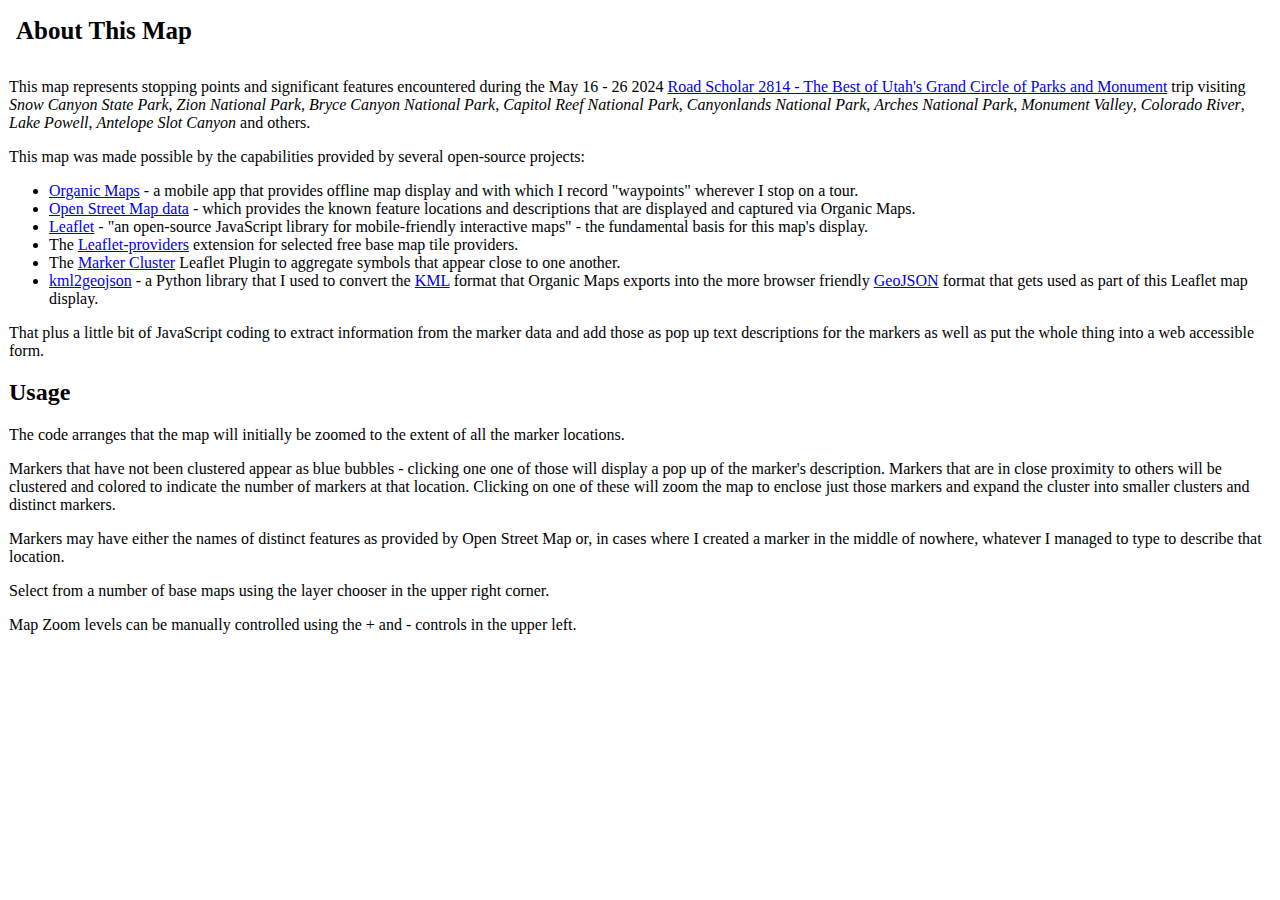
<file: RoadScholarUtah/AboutThisMap.html>
<!DOCTYPE html>
<html>
    <head>
        <title>About This Map</title>
        <meta charset="utf-8" />
        <meta name="viewport" content="width=device-width, initial-scale=1.0">
        <link rel="stylesheet" href="lib/scholar_map.css" />
    </head>
    <body>
        <div class="container">
            <div class="header">
                <h1 class="title">
                    About This Map
                </h1>
            </div>
            <div class="map-container">

                <p>
                    This map represents stopping points and significant features encountered during the
                    May 16 - 26 2024
                    <a href="https://www.roadscholar.org/find-an-adventure/2814/The-Best-of-Utah--s-Grand-Circle-of-Parks-and-Monuments" target="explainer">Road Scholar 2814 - The Best of Utah's Grand Circle of Parks and Monument</a> trip visiting
                    <em>Snow Canyon State Park</em>,
                    <em>Zion National Park</em>,
                    <em>Bryce Canyon National Park</em>,
                    <em>Capitol Reef National Park</em>,
                    <em>Canyonlands National Park</em>,
                    <em>Arches National Park</em>,
                    <em>Monument Valley</em>,
                    <em>Colorado River</em>,
                    <em>Lake Powell</em>,
                    <em>Antelope Slot Canyon</em> and others.
                </p>
                <p>
                    This map was made possible by the capabilities provided by several open-source projects:
                </p>
                <ul>
                    <li>
                        <a href="https://organicmaps.app/" target="explainer">Organic Maps</a> - a mobile app that provides offline
                        map display and with which I record "waypoints" wherever I stop on a tour.
                    </li>
                    <li>
                        <a href="https://www.openstreetmap.org/about" target="explainer">Open Street Map data</a> - which provides
                        the known feature locations and descriptions that are displayed and captured via
                        Organic Maps.
                    </li>
                    <li>
                        <a href="https://leafletjs.com/" target="explainer">Leaflet</a> -
                        "an open-source JavaScript library for mobile-friendly interactive maps" - the fundamental
                        basis for this map's display.
                    </li>
                    <li>
                        The <a href="https://github.com/leaflet-extras/leaflet-providers">Leaflet-providers</a> extension
                        for selected free base map tile providers.
                    </li>
                    <li>
                        The <a href="https://github.com/Leaflet/Leaflet.markercluster" target="explainer">Marker Cluster</a>
                        Leaflet Plugin to aggregate symbols that appear close to one another.
                    </li>
                    <li>
                        <a href="https://pypi.org/project/kml2geojson/" target="explainer">kml2geojson</a> - a Python library that
                        I used to convert the
                        <a href="https://en.wikipedia.org/wiki/Keyhole_Markup_Language" target="explainer">KML</a> format that
                        Organic Maps exports into the more browser friendly
                        <a href="https://en.wikipedia.org/wiki/GeoJSON" target="explainer">GeoJSON</a> format that gets used as part
                        of this Leaflet map display.
                    </li>
                </ul>


                <p>That plus a little bit of JavaScript coding to extract information from the marker
                    data and add those as pop up text descriptions for the markers as well as put the whole thing
                    into a web accessible form.
                </p>

                <h2>Usage</h2>

                <p>The code arranges that the map will initially be zoomed to the extent of all the marker locations.</p>

                <p>Markers that have not been clustered appear as blue bubbles - clicking one
                    one of those will display a pop up of the marker's description. Markers
                    that are in close proximity to others will be clustered and colored to
                    indicate the number of markers at that location. Clicking on one of these
                    will zoom the map to enclose just those markers and expand the cluster into
                    smaller clusters and distinct markers.</p>

                <p>Markers may have either the names of distinct features as provided by Open Street Map or, in cases
                    where I created a marker in the middle of nowhere, whatever I managed to type to describe that
                    location.
                </p>

                <p>Select from a number of base maps using the layer chooser in the upper right corner.
                </p>

                <p>Map Zoom levels can be manually controlled using the + and - controls in the upper left.
            </div>
        </div>
    </body
</html>
</file>
<file: RoadScholarUtah/lib/scholar_map.css>
/* Slightly adapted from https://gis.stackexchange.com/a/149243/25830 */
html {
  -webkit-box-sizing: border-box;
  -moz-box-sizing: border-box;
  box-sizing: border-box;
}

*, *:before, *:after {
  -webkit-box-sizing: inherit;
  -moz-box-sizing: inherit;
  box-sizing: inherit;
}

html, body {
  height: 100%;
  padding: 0;
  margin: 0;
  display: block;
  background: white;
}

.container {
 height: 100%;
 display: -webkit-box;
 display: -ms-flexbox;
 display: flex;
 -webkit-box-orient: vertical;
 -webkit-box-direction: normal;
     -ms-flex-direction: column;
         flex-direction: column;
}

.header {
  -webkit-box-flex: 0;
      -ms-flex: 0 0 auto;
          flex: 0 0 auto;
  padding: 0 1rem;
}

.title {
  /* Fallback for calc / vmin */
  font-size: 1rem;
  font-size: calc( 1vmin + 1rem);
}

.header-icon {
    position: absolute;
    right: 10px;
}

.map-container {
  height: 100%;
  /* Fallback for vmin */
  padding: 0px 1rem 1rem 1rem;
  padding: 0px 1vmin 1vmin 1vmin;
}

.map-frame {
  height: 100%;
  width: 100%;
/*   We use outline over border as has issues in some cases */
  outline: 1px solid black;
}

#map-id {
  height: 100%;
}

/*
Support for browsers that DON'T support Flexbox uses 100% height on the map-container defined above.
Map will at least render, for the small amount of browsers that DON'T support flexbox. Users will just have to scroll abit ¯\_(ツ)_/¯
*/
@supports (display: flex) {
  .map-container {
    height: 0;
    -webkit-box-flex: 1;
        -ms-flex: 1 0 auto;
            flex: 1 0 auto;
  }

  .map-frame {
    -webkit-box-flex: 1;
        -ms-flex: 1 0 auto;
            flex: 1 0 auto;
  }
}
</file>
